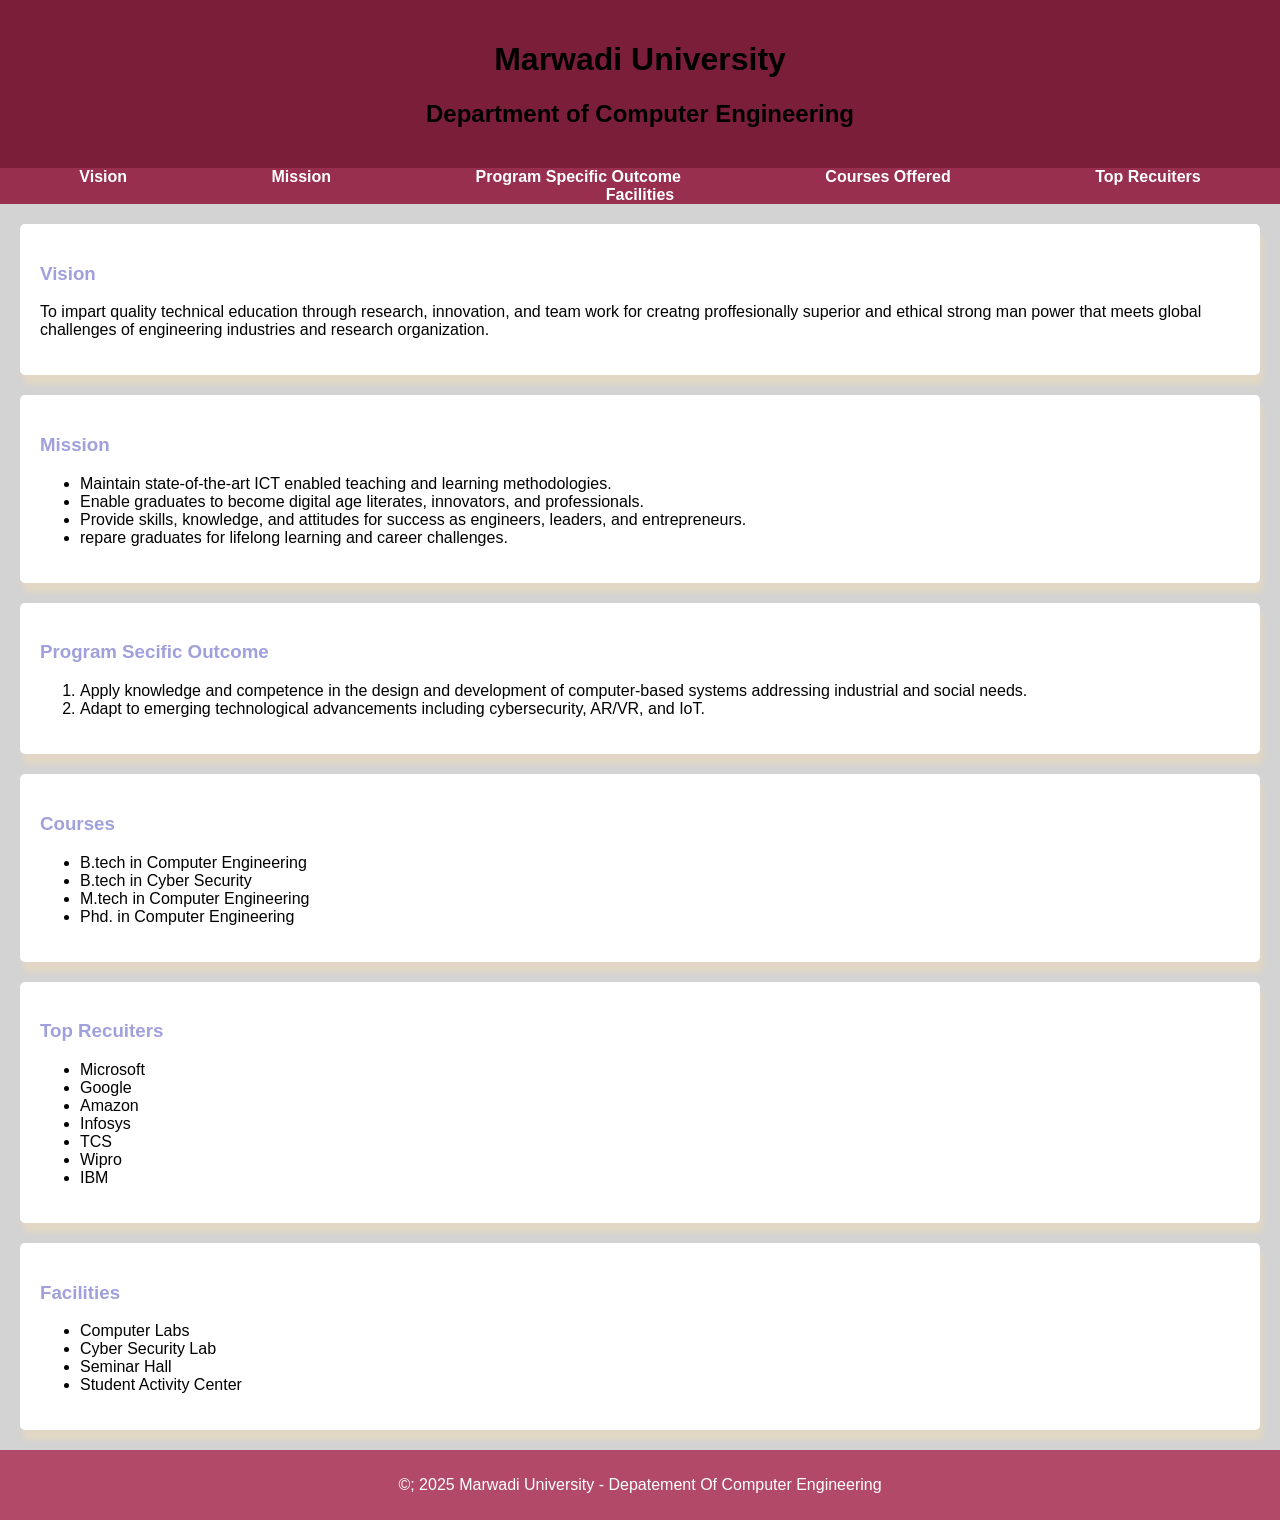
<file: Index.html>
<!DOCTYPE html>
<html lang="en">

<head>
    <meta charset="UTF-8">
    <meta name="viewport" content="width=device-width, initial-scale=1.0">
    <title>Document</title>
    <link rel="stylesheet" href="practical4.css">
</head>

<body>

    <header>
        <h1>Marwadi University</h1>
        <h2>Department of Computer Engineering</h2>
    </header>

    <nav>
        <a href="#vision">Vision</a>
        <a href="#mission">Mission</a>
        <a href="pso">Program Specific Outcome</a>
        <a href="courses">Courses Offered</a>
        <a href="recuiters">Top Recuiters</a>
        <a href="Facilities">Facilities</a>
    </nav>
    <section id="Vision">
        <h3>Vision</h3>
        <p>
            To impart quality technical education through research, innovation, and team work for creatng proffesionally
            superior and ethical strong man power that meets global challenges of engineering industries and research
            organization.
        </p>
    </section>

    <section id="mission">
        <h3>Mission</h3>
        <ul>
            <li>     
             Maintain state-of-the-art ICT enabled teaching and learning
             methodologies.
            </li>
            <li>
            Enable graduates to become digital age literates, innovators, and
            professionals.
            </li>
            <li>
            Provide skills, knowledge, and attitudes for success as engineers,
            leaders, and entrepreneurs.
            </li>
            <li>
                repare graduates for lifelong learning and career challenges.
            </li>
        </ul>
    </section>

    <section id="pso">
        <h3>Program Secific Outcome </h3>
        <ol>
            <li>
         Apply knowledge and competence in the design and development of
        computer-based systems addressing industrial and social needs.
            </li>
            <li>
            Adapt to emerging technological advancements including cybersecurity,
            AR/VR, and IoT.
            </li>
        </ol>
    </section>
    <section id="Courses">
        <h3>Courses</h3>
        <ul>
            <li>B.tech in Computer Engineering</li>
            <li>B.tech in Cyber Security</li>
            <li>M.tech in Computer Engineering</li>
            <li>Phd. in Computer Engineering</li>
        </ul>
    </section>
    <section id="Recuiters">
        <h3>Top Recuiters</h3>
        <ul>
            <li>Microsoft</li>
            <li>Google</li>
            <li>Amazon</li>
            <li>Infosys</li>
            <li>TCS</li>
            <li>Wipro</li>
            <li>IBM</li>
        </ul>
    </section>
    <section id="Facilities">
        <h3>Facilities</h3>
        <ul>
            <li>Computer Labs</li>
            <li>Cyber Security Lab</li>
            <li>Seminar Hall</li>
            <li>Student Activity Center</li>
        </ul>
    </section>
    <footer>
        <p>&copy;; 2025 Marwadi University - Depatement Of Computer Engineering</p>
    </footer>    
</body>
</html>
</file>
<file: practical4.css>
body{
    font-family: Arial, Helvetica, sans-serif;
    background: lightgrey;
    margin: auto;
}
header{
    background-color: #7B1E3A;
    text-align: center;
    padding: 20px;
}
nav{
    background-color:#982f4e ;
    text-align: center;
}
nav a{
    text-decoration: none;
    color: white;
    margin: 70px;
    font-weight: bold;
}
nav a:hover{
    text-decoration: underline;
    background-color:#982f4e;
    padding: 10px; 
}
section{
    padding: 20px;
    margin: 20px;
    background: white;
    border-radius: 5px;
    box-shadow: 3px 10px 5px rgb(225, 215, 196);
}
h3{
    color: rgb(160, 160, 220);
}
footer{
    text-align: center;
    background-color: #b24968;
    color: white;
    padding: 10px 0;
}
</file>
